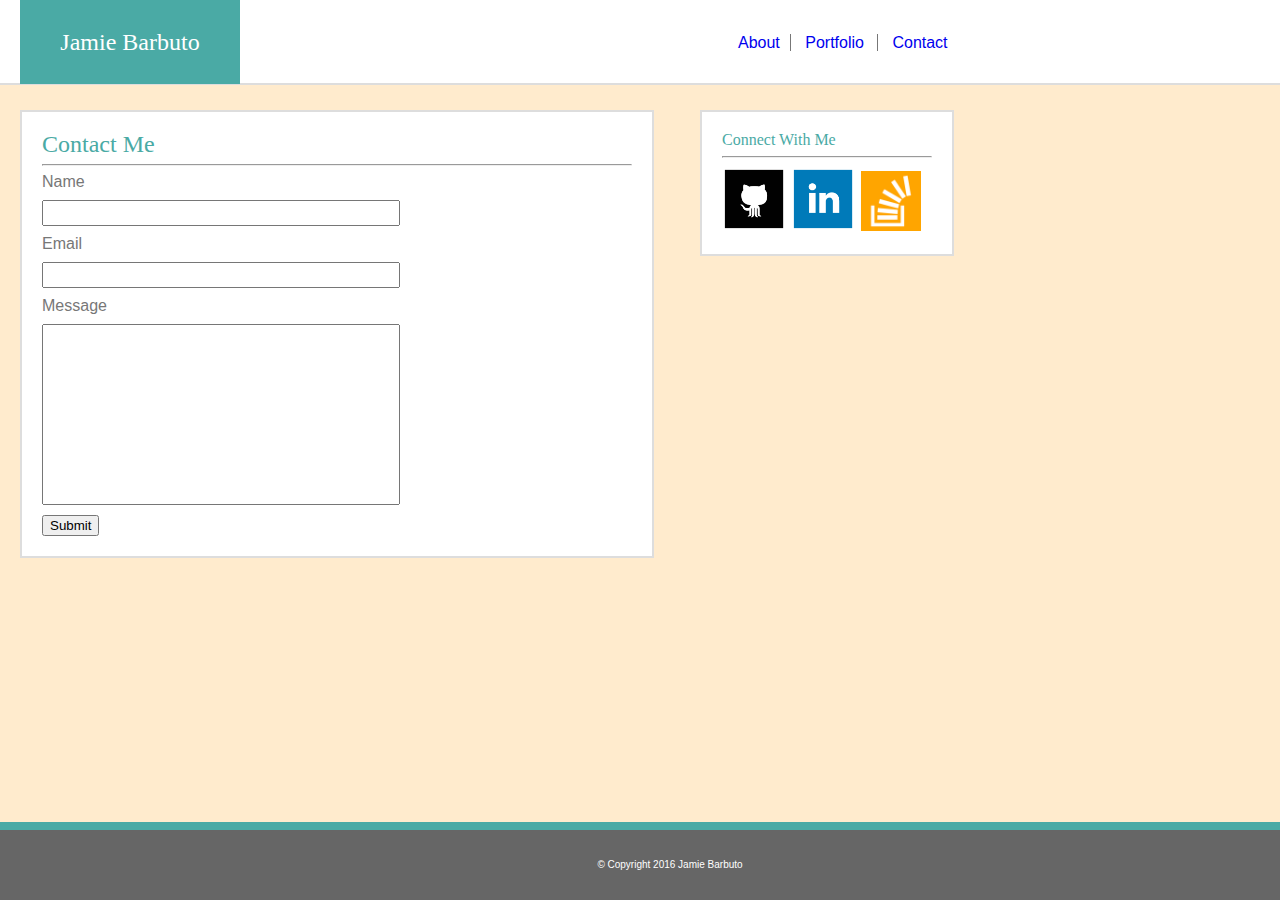
<file: contact.html>
<!DOCTYPE html>
<html lang="en-us">

    <head>
        <meta charset="UTF-8">
        <title>Jamie Barbuto's Portfolio</title>
        <link rel="stylesheet" href="assets\css\reset.css">
        <link rel="stylesheet" href="assets\css\style.css">
    </head>

    <body>
        <div class="pagecontent">
            <div class="header">
                <div class="miniheader">
                    <!-- Name for the top of page -->
                    <h1 id="myname">Jamie Barbuto</h1>
                    <!-- links to other pages -->
                    <h4 class="pagelinks">
                        <a href="index.html">
                            <span id="linkabout">About</span>
                        </a>
                        <a href="portfolio.html">                      
                            <span id="linkportfolio">Portfolio</span>
                        </a>
                        <a href="contact.html"> 
                            <span id="linkcontact">Contact</span>
                        </a>
                    </h4>
                </div>        
            </div>

            <div class="contact">
                <form action="mailto:jlbarbut@ncsu.edu" method="post" enctype="text/plain">
                    <!-- about me element -->
                    <h1>Contact Me</h1>
                    <hr>
                    <h3>Name</h3>
                    <input type="text" class="inputbox" id="name">
                    <h3>Email</h3>
                    <input type="email" class="inputbox" id="email">
                    <h3>Message</h3>
                    <input type="text" class="inputbox" id="message">
                    <br>
                    <input type="submit" value="Submit">
                </form>
            </div>

            <div class="connect">
                <!-- connect with me element -->
                <h2>Connect With Me</h2>
                <hr>
                <a href= "https://github.com/jlbarbuto" target="blank">
                    <img src="assets/images/github_icon.png" alt="github icon" width="65">
                </a>
                <a href="https://www.linkedin.com/in/jamie-barbuto-94726a8a/" target="blank">
                    <img src="assets/images/linkedin_icon.png" alt="linkedin icon" width="65">
                </a>
                <a href="https://stackoverflow.com/users/9217164/jlbarbuto?tab=profile" target="blank">
                    <img src="assets/images/stackoverflow_icon.png" alt="stackoverflow icon" width="60">
                </a>
            </div>

            <div class="footer">
                <!-- copyright element -->
                <p> &#169 Copyright 2016 Jamie Barbuto</p>
            </div>
        </div>
    </body>

</html>
</file>
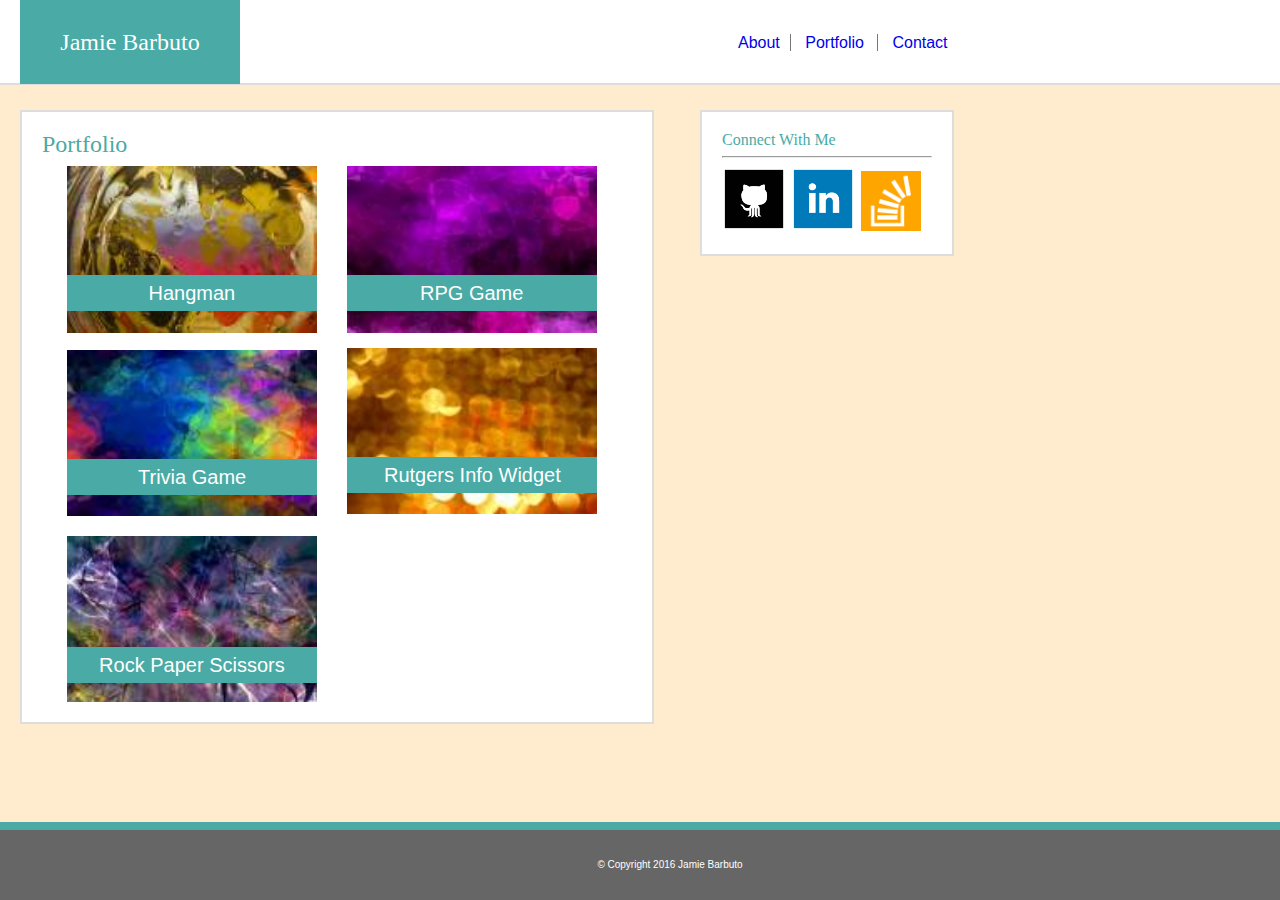
<file: portfolio.html>
<!DOCTYPE html>
<html lang="en-us">

    <head>
        <meta charset="UTF-8">
        <title>Jamie Barbuto's Portfolio</title>
        <link rel="stylesheet" href="assets\css\reset.css">
        <link rel="stylesheet" href="assets\css\style.css">
    </head>

    <body>
        <div class="pagecontent">
            <div class="header">
                <div class="miniheader">
                    <!-- Name for the top of page -->
                    <h1 id="myname">Jamie Barbuto</h1>
                    <!-- links to other pages -->
                    <h4 class="pagelinks">
                        <a href="index.html">
                            <span id="linkabout">About</span>
                        </a>
                        <a href="portfolio.html">                      
                            <span id="linkportfolio">Portfolio</span>
                        </a>
                        <a href="contact.html"> 
                            <span id="linkcontact">Contact</span>
                        </a>
                    </h4>
                </div>        
            </div>

            <div class="portfolio">
                <h1>Portfolio</h1>
                
                <div class="unit" id="hangman">
                    <img src="assets/images/image1.jpg" alt="Hangman picture" width="250px">
                    <h4 class="linksheader" id="hangmanheader">Hangman</h4>
                </div>

                <div class="unit" id="rpg">
                    <img src="assets/images/image2.jpg" alt="RPG picture" width="250px">
                    <h4 class="linksheader" id="rpgheader">RPG Game</h4>
                </div>
                
                <section class="unit" id="trivia">
                    <img src="assets/images/image3.jpg" alt="Trivia Game picture" width="250px">
                    <h4 class="linksheader" id="triviaheader">Trivia Game</h4>
                </section>

                <section class="unit" id="widget">
                    <img src="assets/images/image4.jpg" alt="Rutgers Info Widget picture" width="250px">
                    <h4 class="linksheaders" id="widgetheader">Rutgers Info Widget</h4>
                </section>


                <section class="unit" id="rock">
                    <img src="assets/images/image5.jpg" alt="Rock Paper Scissors picture" width="250px">
                    <h4 class="linksheader" id="rockheader">Rock Paper Scissors</h4>
                </section>
  
            </div>

            <div class="connect">
                <!-- connect with me element -->
                <h2>Connect With Me</h2>
                <hr>
                <a href= "https://github.com/jlbarbuto" target="blank">
                    <img src="assets/images/github_icon.png" alt="github icon" width="65">
                </a>
                <a href="https://www.linkedin.com/in/jamie-barbuto-94726a8a/" target="blank">
                    <img src="assets/images/linkedin_icon.png" alt="linkedin icon" width="65">
                </a>
                <a href="https://stackoverflow.com/users/9217164/jlbarbuto?tab=profile" target="blank">
                    <img src="assets/images/stackoverflow_icon.png" alt="stackoverflow icon" width="60">
                </a>
            </div>

            <div class="footer">
                <!-- copyright element -->
                <p> &#169 Copyright 2016 Jamie Barbuto</p>
            </div>
        </div>
    </body>

</html>
</file>
